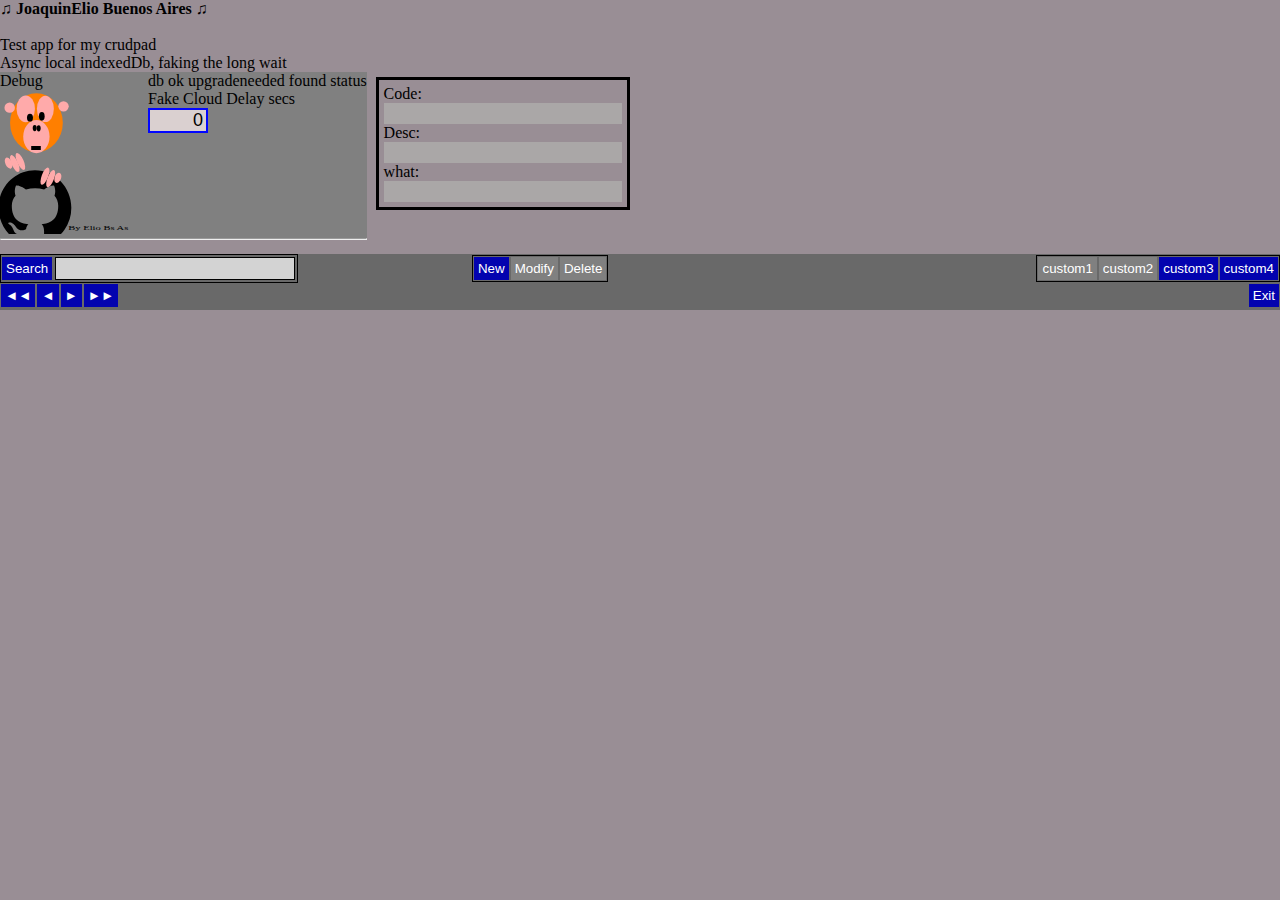
<file: test-app/index.html>
<!DOCTYPE html>
<html>
<head>

  <title>CRUDPAD test</title>
  <meta charset="UTF-8" >
  <link rel="stylesheet" type="text/css" media="screen" href="test.css" />  
  
  <script defer src="./zcrud.js"   >  </script> 

  <script defer src="../litul-crud/litul-crud.js"  ></script>
  <link rel="stylesheet" type="text/css" media="screen" href="../litul-crud/litul-crud.css" />  
  <!-- to do:  how to remove crudpad css from here, dev shoundt bother-->

</head>

<body  class='realshit'>
    <h4> ♫ JoaquinElio Buenos Aires ♫ </h4>
    <br>
    <p>Test app for my crudpad </p>
    <p>Async local indexedDb, faking the long wait</p>  

  <!-- debug shit -->
  <aside  class='debugshit' style='display:inline-block;'>
    <div style='display:inline-block;' >  
        <p>Debug    </p>
        <img src="./delousing.svg" style="zoom: 80%;"> <!--" background-color: gray;"-->
        <!--
        <p>indexedDb dbname</p><input id = 'dbname' value = 'dbname' >
        <p>indexedDb store </p><input id = 'dbstore' value = 'dbstore' >
        <p>indexedDb key</p><input id = 'dbkey' value = 'dbkey' >
        <input go>
        -->
    </div>
    <div  style='display:inline-block; vertical-align:top;'>             
          <p id = 'status'    >status</p>
          <p>Fake Cloud Delay secs</p><input id = 'fakeclouddelay' value = '0' style="text-align: right; width: 60px;">
    </div>
    <hr>
  </aside>
    <!-- debug shit -->
   



  <div id="idpanel"  style='display:inline-block; vertical-align:top; border-style: solid; padding:5px; margin: 5px;'>             
    <form>
        <p>Code:</p><input id = 'i1' value = '' disabled>
        <p>Desc:</p><input id = 'i2' value = '' disabled>
        <p>what:</p><input id = 'i3' value = '' disabled>
    </form>
  </div>
  <div>
      <litul-crudpad id='idmenu'></litul-crudpad>
  </div>

</body>
</html>
</file>
<file: test-app/test.css>
.realshit, body {
  background-color:rgb(153, 142, 149)
}
aside {
  background-color: grey;
}
 


input {
  color: black;
  font-size: large;
  padding-left: 3px;
  padding-right: 3px;
  border-style: solid;
  border-color:rgb(2, 6, 255);
  background-color: rgb(218, 208, 208);   
}
input:focus {
  color: black;
  font-size:large;

  border-style: double;
  border-color: rgb(2, 6, 255);;
  background-color: white;   
}
input:disabled{
  color: black;
  font-size:large;

  border-style: none;
  border-color: black;
  background-color: rgb(170, 167, 167);   
}
</file>
<file: litul-crud/litul-crud.css>
/* super reset super extra intensivo  triturador de navegadores*/
* { margin: 0; padding: 0; box-sizing: border-box; }


/*  UGLY, 4  DEBUG!!!!!!!!!!!!!!!!!!!!!!!!!!!!!!!*/ 
/* * {border: 3px gold;}  */

* {
  /* not too pretty, not my goal yet*/
  transition-property: height , width , transform;
  transition-duration: 100ms;  
}


.div_main {      /*  inside: showing  1 div,  OR 2 divs in 2 rows */

  /* Position=  down, full width */
  position: fixed;
  
  /* bottom: 0; */
  width: 100%;

  /* Behaviour as a container*/
  display: flex;
  flex-direction: row;
  flex-wrap: wrap;
  justify-content: space-between;
  align-items: center; 
  overflow: hidden;  

  /* L&F */
  background-color: dimgrey;
  list-style-type: none;
  margin: 10px 0 0 0;
  padding: 0;
 }

.div_1, .div_2 {        /* 2divs as 2rows */

  /* Behaviour as a container*/
  display: flex;
  flex-direction: row;
  /* flex-wrap: nowrap; */
  flex-wrap: wrap;
  justify-content: space-between; 
  align-items: center;

  /* Pos */
  width: 100%;

  /* L&F */
  /* background-color: blueviolet;            UGLY4  DEBUG!!!!!!!!!!!!!!!!!!!!!!!!!!!!!!!  */
} 

.div_search,  .div_crud, .div_custom, .div_okcancel, .div_waiting {
  border: solid 1px;
  /* width: 100%; */
  height: 100%;
  display: flex;
  flex-direction: row;
  flex-wrap:nowrap;
  /* justify-content: space-between;  */
  justify-content: space-between;
  align-items: center;
}
.div_nav  {
  height: 100%;
  display: flex;
  flex-direction: row;
  flex-wrap: nowrap;
  justify-content: space-between; 
  align-items: flex-start;
}
.div_msg {
  /* width: 100%; */
  margin: auto;
  flex: max-content;
  
  transition: 0.1s;
  transition-property: color;
  color: rgb(11,11,11);
  background-color: darkgray;  
}
.div_exit{     /* down right I suppose  */
  display: flex;
  flex-flow: row;
  justify-content: right;
  align-content: flex-end;
}


.div_confirm {
  border: solid 1px;
  /* width: 100%; */ 
  flex-direction: column;
  justify-content: left;
}

.deactived-panel {
  height: 0%;
  width: 0%; 
  max-height: 0px;
  transform: scaleX(0);



  /* display: none;
  transition-delay: display 3s; */
}


.svg_thing{             /*slower, smoother, still ANOYING */
  height: 100%;
  animation: movimiento  2s linear 1s infinite;
  transform-origin: center;
}
@keyframes movimiento{
   0% {transform: scaleY(1);}
  25% {transform: scaleY(0.8);}
  50% {transform: scaleY(0.9);}
  75% {transform: scaleY(0.7);}
}


.msg_flash {
  transition: 0.1s;
  transition-property: color;
  color: darkgray;
  background-color: black;  
}

.div_main button {          /* ALL buttons, non L&F attr ONLY */
/*  display:flex;          no aplicable, I think*/
  flex-direction: row !important; /*   just test. !important "bad practice" seems good in crudpad behaviourlike disable */
  /* flex-wrap: nowrap !important; */
}

.button_crud {            /*  L&F only class  */

  background-color: rgb(3, 3, 175);

  color: white;
  text-align: center;      
  justify-content: center;

  padding: 4px;
  margin: 1px;
  outline: none;

  border: 0px   ;

  /* box-shadow: 3px 3px rgb(48, 51, 54); */
  /*  background: linear-gradient(75deg, rgb(6, 6, 58), rgb(97, 116, 202))    */
 /* background: linear-gradient(75deg, rgb(11,11,11), darkblue)*/

}

/* Sigo experimentando...      */
/*.div_crud button:hover {background-color:rgb(0, 102, 255) ; }    hover doesnt look good on touch devices */

.button_crud:disabled {
  color: white;
  background-color: grey; 
  /* background: linear-gradient(75deg, rgb(187, 185, 185), rgb(73, 73, 207)) */
}

.button_crud:active {
 background-color: lightblue;
  box-shadow: 1px 1px #666;
  transform: translate(5%,5% );
}

/* --------------------------------------------------------------------------- */
.div_msg p {               
  display:flex;
  text-align: left;
  align-content: stretch;
  justify-content: center;
}

.div_pconfirmmsg {
  display: flex;
  text-align: left;
  width: 100%;
  justify-content: center;
}

.div_search input {
  border: solid 1px black;
  background-color: lightgray;
  margin: 2px;
}


/*
 Not sure.  They no longer replace divmain, they are inside it now.
.div_confirm {
  position: fixed;
  bottom: 0;
}
.div_waiting {
  position:fixed;
  bottom:0;
}
*/

/* mode & msgs.   mode via color, msg independent           deprecated?  */
/*
.div_msg-idle {background-color: rgb(204, 202, 202);}
.div_msg-show {background-color: rgb(141, 255, 47);}
.div_msg-modi ,
.div_msg-crea {background-color: rgb(255, 80, 80);}
*/
</file>
